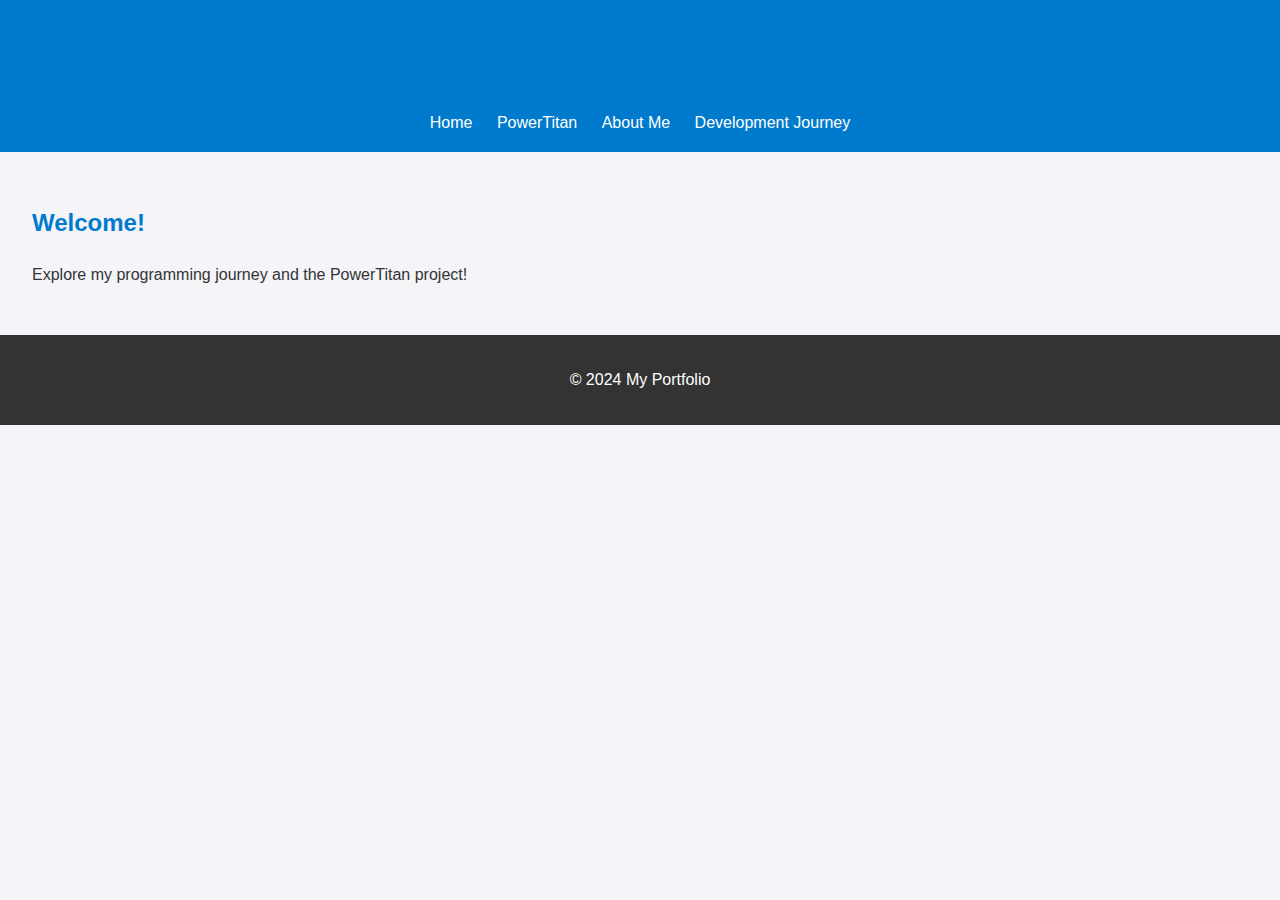
<file: index.html>
<!DOCTYPE html>
<html lang="en">
<head>
    <meta charset="UTF-8">
    <meta name="viewport" content="width=device-width, initial-scale=1.0">
    <title>Portfolio - Home</title>
    <link rel="stylesheet" href="style.css">
</head>
<body>
    <header>
        <h1>Welcome to My Powertitan Fitness Tracker Portfolio!</h1>
        <nav>
            <a href="index.html">Home</a>
            <a href="project.html">PowerTitan</a>
            <a href="about.html">About Me</a>
            <a href="development.html">Development Journey</a>
        </nav>
    </header>
    <main>
        <section>
            <h2>Welcome!</h2>
            <p>Explore my programming journey and the PowerTitan project!</p>
        </section>
    </main>
    <footer>
        <p>&copy; 2024 My Portfolio</p>
    </footer>
</body>
</html>
</file>
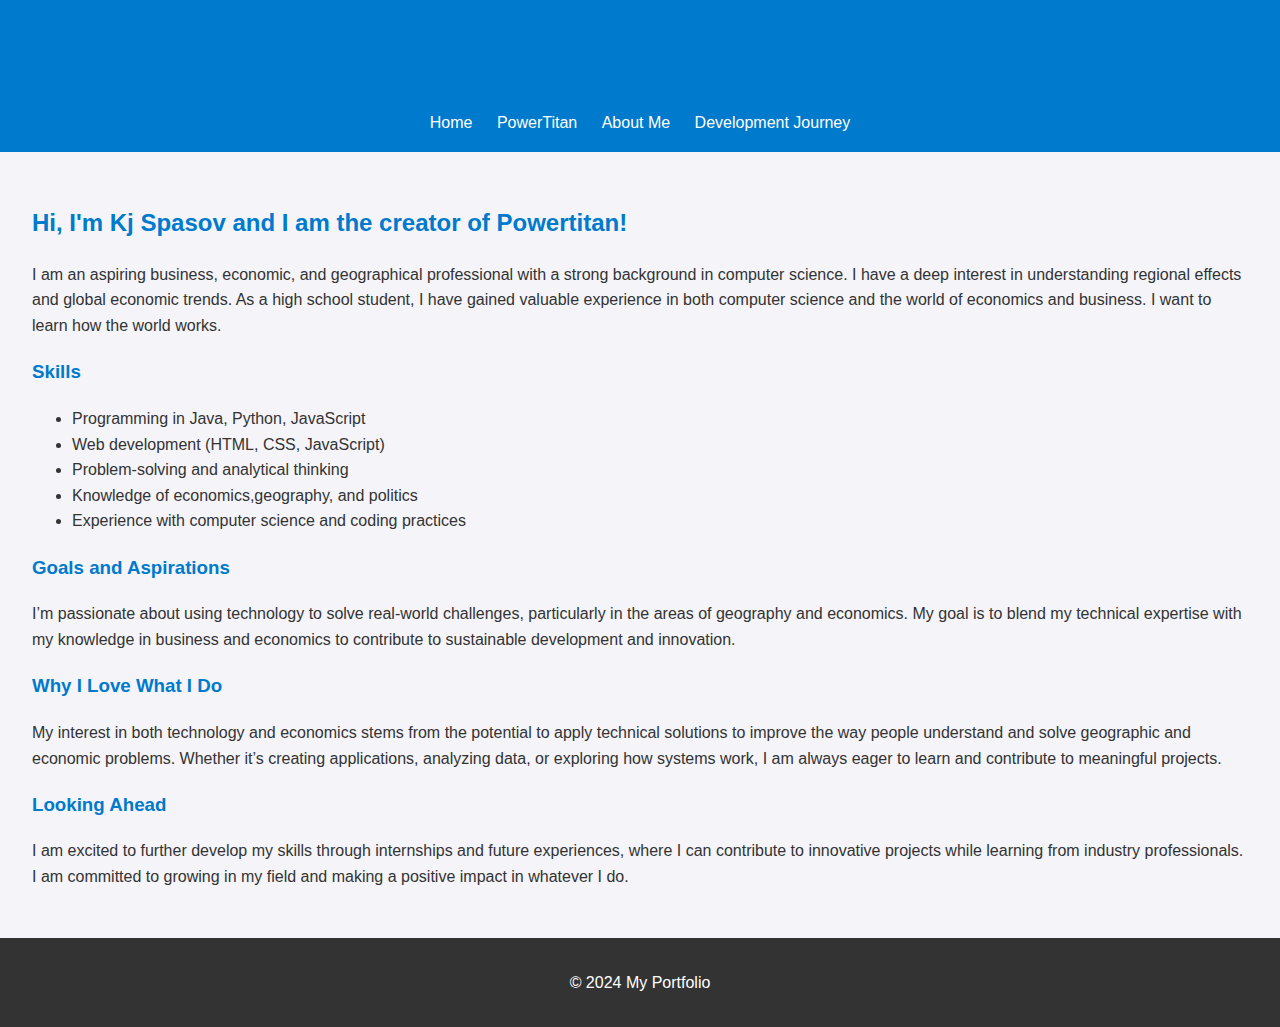
<file: about.html>
<!DOCTYPE html>
<html lang="en">
<head>
    <meta charset="UTF-8">
    <meta name="viewport" content="width=device-width, initial-scale=1.0">
    <title>Portfolio - About Me</title>
    <link rel="stylesheet" href="style.css">
</head>
<body>
    <header>
        <h1>About Me</h1>
        <nav>
            <a href="index.html">Home</a>
            <a href="project.html">PowerTitan</a>
            <a href="about.html">About Me</a>
            <a href="development.html">Development Journey</a>
        </nav>
    </header>
    <main>
        <section>
            <h2>Hi, I'm Kj Spasov and I am the creator of Powertitan!</h2>
            <p>I am an aspiring business, economic, and geographical professional with a strong background in computer science. I have a deep interest in understanding regional effects and global economic trends. As a high school student, I have gained valuable experience in both computer science and the world of economics and business. I want to learn how the world works.</p>
            
            <h3>Skills</h3>
            <ul>
                <li>Programming in Java, Python, JavaScript</li>
                <li>Web development (HTML, CSS, JavaScript)</li>
                <li>Problem-solving and analytical thinking</li>
                <li>Knowledge of economics,geography, and politics</li>
                <li>Experience with computer science and coding practices</li>
            </ul>
            
            <h3>Goals and Aspirations</h3>
            <p>I’m passionate about using technology to solve real-world challenges, particularly in the areas of geography and economics. My goal is to blend my technical expertise with my knowledge in business and economics to contribute to sustainable development and innovation.</p>
            
            <h3>Why I Love What I Do</h3>
            <p>My interest in both technology and economics stems from the potential to apply technical solutions to improve the way people understand and solve geographic and economic problems. Whether it’s creating applications, analyzing data, or exploring how systems work, I am always eager to learn and contribute to meaningful projects.</p>

            <h3>Looking Ahead</h3>
            <p>I am excited to further develop my skills through internships and future experiences, where I can contribute to innovative projects while learning from industry professionals. I am committed to growing in my field and making a positive impact in whatever I do.</p>
        </section>
    </main>
    <footer>
        <p>&copy; 2024 My Portfolio</p>
    </footer>
</body>
</html>
</file>
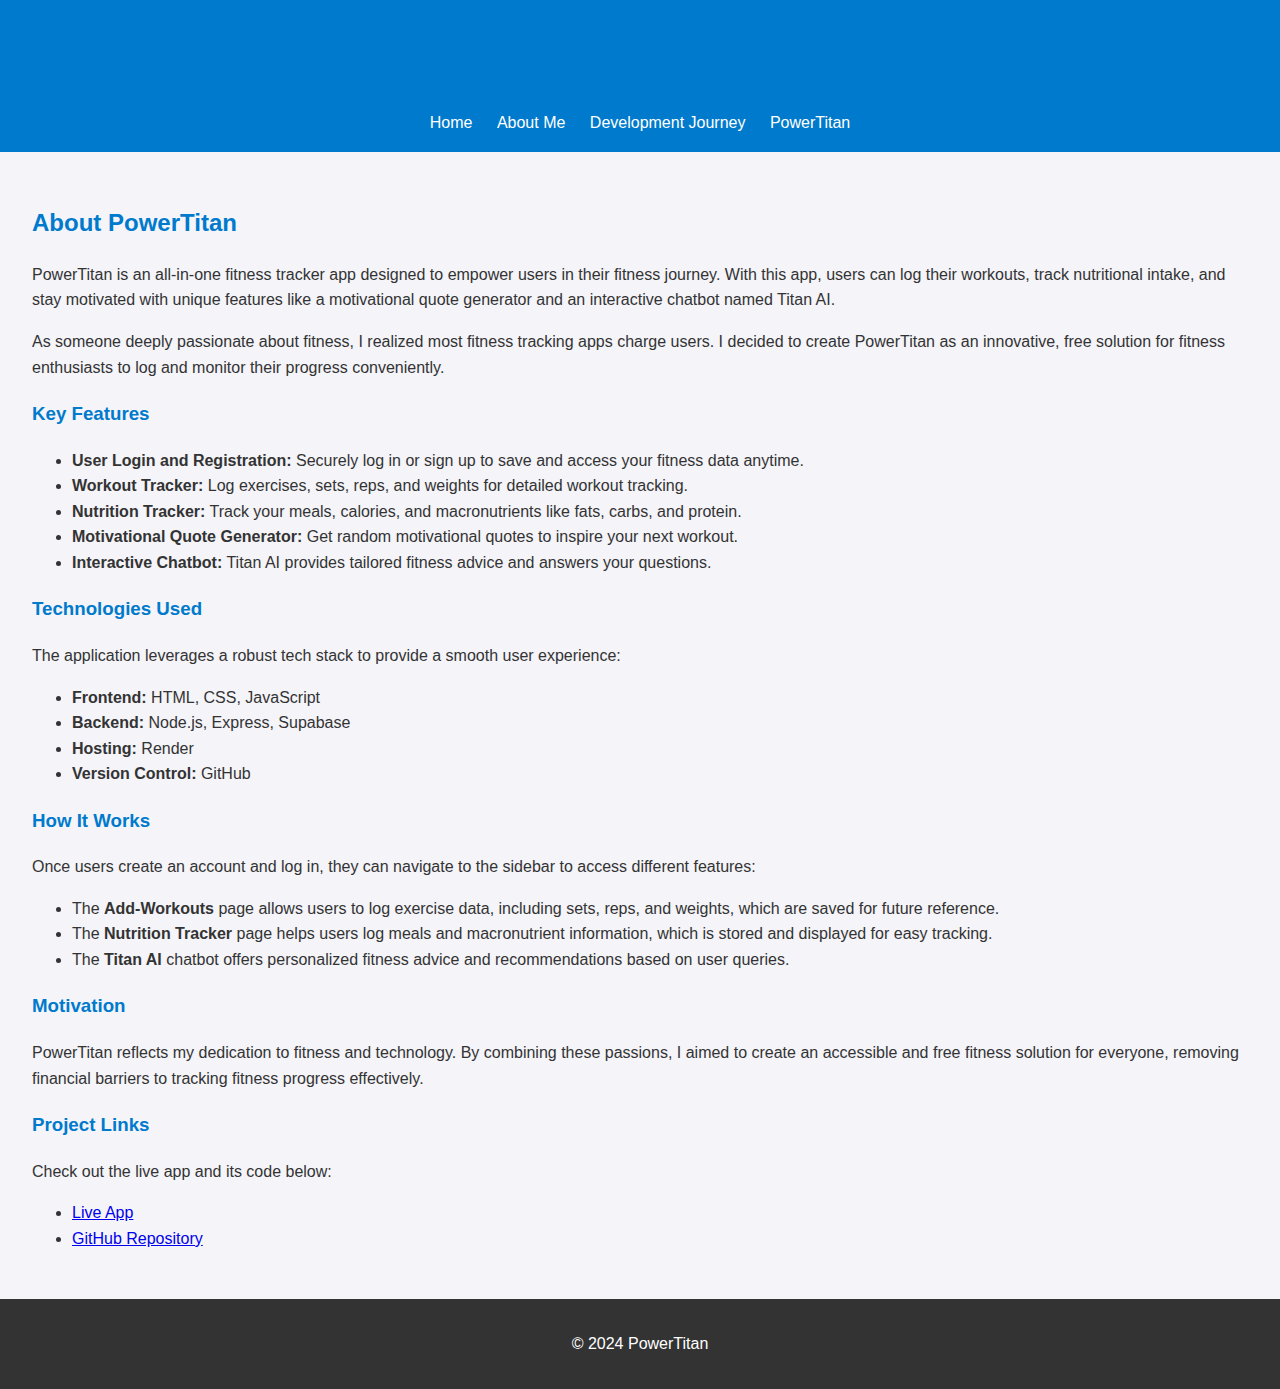
<file: project.html>
<!DOCTYPE html>
<html lang="en">
<head>
    <meta charset="UTF-8">
    <meta name="viewport" content="width=device-width, initial-scale=1.0">
    <title>PowerTitan - Project Page</title>
    <link rel="stylesheet" href="style.css">
</head>
<body>
    <header>
        <h1>PowerTitan - Fitness Tracker</h1>
        <nav>
            <a href="index.html">Home</a>
            <a href="about.html">About Me</a>
            <a href="development.html">Development Journey</a>
            <a href="project.html">PowerTitan</a>
        </nav>
    </header>
    <main>
        <section>
            <h2>About PowerTitan</h2>
            <p>PowerTitan is an all-in-one fitness tracker app designed to empower users in their fitness journey. With this app, users can log their workouts, track nutritional intake, and stay motivated with unique features like a motivational quote generator and an interactive chatbot named Titan AI.</p>
            <p>As someone deeply passionate about fitness, I realized most fitness tracking apps charge users. I decided to create PowerTitan as an innovative, free solution for fitness enthusiasts to log and monitor their progress conveniently.</p>

            <h3>Key Features</h3>
            <ul>
                <li><strong>User Login and Registration:</strong> Securely log in or sign up to save and access your fitness data anytime.</li>
                <li><strong>Workout Tracker:</strong> Log exercises, sets, reps, and weights for detailed workout tracking.</li>
                <li><strong>Nutrition Tracker:</strong> Track your meals, calories, and macronutrients like fats, carbs, and protein.</li>
                <li><strong>Motivational Quote Generator:</strong> Get random motivational quotes to inspire your next workout.</li>
                <li><strong>Interactive Chatbot:</strong> Titan AI provides tailored fitness advice and answers your questions.</li>
            </ul>

            <h3>Technologies Used</h3>
            <p>The application leverages a robust tech stack to provide a smooth user experience:</p>
            <ul>
                <li><strong>Frontend:</strong> HTML, CSS, JavaScript</li>
                <li><strong>Backend:</strong> Node.js, Express, Supabase</li>
                <li><strong>Hosting:</strong> Render</li>
                <li><strong>Version Control:</strong> GitHub</li>
            </ul>

            <h3>How It Works</h3>
            <p>Once users create an account and log in, they can navigate to the sidebar to access different features:</p>
            <ul>
                <li>The <strong>Add-Workouts</strong> page allows users to log exercise data, including sets, reps, and weights, which are saved for future reference.</li>
                <li>The <strong>Nutrition Tracker</strong> page helps users log meals and macronutrient information, which is stored and displayed for easy tracking.</li>
                <li>The <strong>Titan AI</strong> chatbot offers personalized fitness advice and recommendations based on user queries.</li>
            </ul>

            <h3>Motivation</h3>
            <p>PowerTitan reflects my dedication to fitness and technology. By combining these passions, I aimed to create an accessible and free fitness solution for everyone, removing financial barriers to tracking fitness progress effectively.</p>

            <h3>Project Links</h3>
            <p>Check out the live app and its code below:</p>
            <ul>
                <li><a href="https://kalspas0528.github.io/FitnessTracker" target="_blank">Live App</a></li>
                <li><a href="https://github.com/KalSpas0528/FitnessTracker" target="_blank">GitHub Repository</a></li>
            </ul>
        </section>
    </main>
    <footer>
        <p>&copy; 2024 PowerTitan</p>
    </footer>
</body>
</html>
</file>
<file: style.css>
body {
    font-family: Arial, sans-serif;
    line-height: 1.6;
    margin: 0;
    padding: 0;
    background-color: #f4f4f9;
    color: #333;
}

header {
    background: #007acc;
    color: #fff;
    padding: 1rem 0;
    text-align: center;
}

header nav a {
    color: #fff;
    margin: 0 10px;
    text-decoration: none;
}

header nav a:hover {
    text-decoration: underline;
}

main {
    padding: 2rem;
}

.image-gallery {
    display: grid;
    grid-template-columns: repeat(auto-fit, minmax(250px, 1fr));
    gap: 20px;
    margin: 2rem 0;
}

.media-item {
    background: #fff;
    border: 1px solid #ddd;
    border-radius: 8px;
    padding: 10px;
    box-shadow: 0 2px 5px rgba(0, 0, 0, 0.1);
    text-align: center;
}

.media-item img, .media-item video {
    max-width: 100%;
    border-radius: 8px;
    margin-bottom: 10px;
}

footer {
    text-align: center;
    padding: 1rem 0;
    background: #333;
    color: #fff;
}

h1, h2, h3 {
    color: #007acc;
}
</file>
